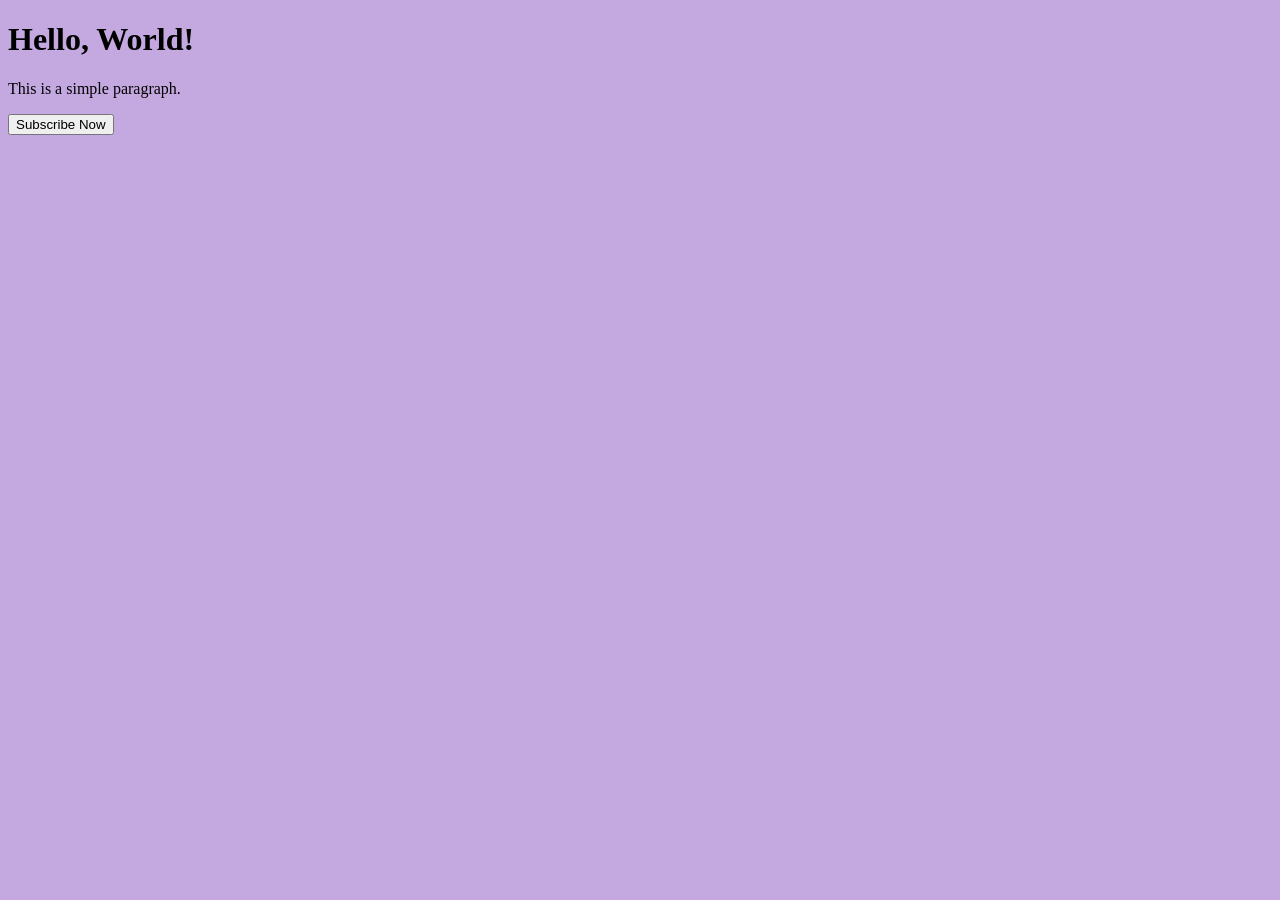
<file: tut 1/index.html>
<!DOCTYPE html>
<html lang="en">
<head>
    <meta charset="UTF-8">
    <meta name="viewport" content="width=device-width, initial-scale=1.0">
    <title>Document</title>
</head>
<body>
 <style>
    .h1 {
    color: aqua;

}

.p {
  color: blue;

}

body {
 background-color: rgb(196, 168, 224)

}
 </style>
    <h1>Hello, World!</h1>
    
    <p>This is a simple paragraph.</p>
    <button type="button">Subscribe Now </button>
    
</body>
</html>
</file>
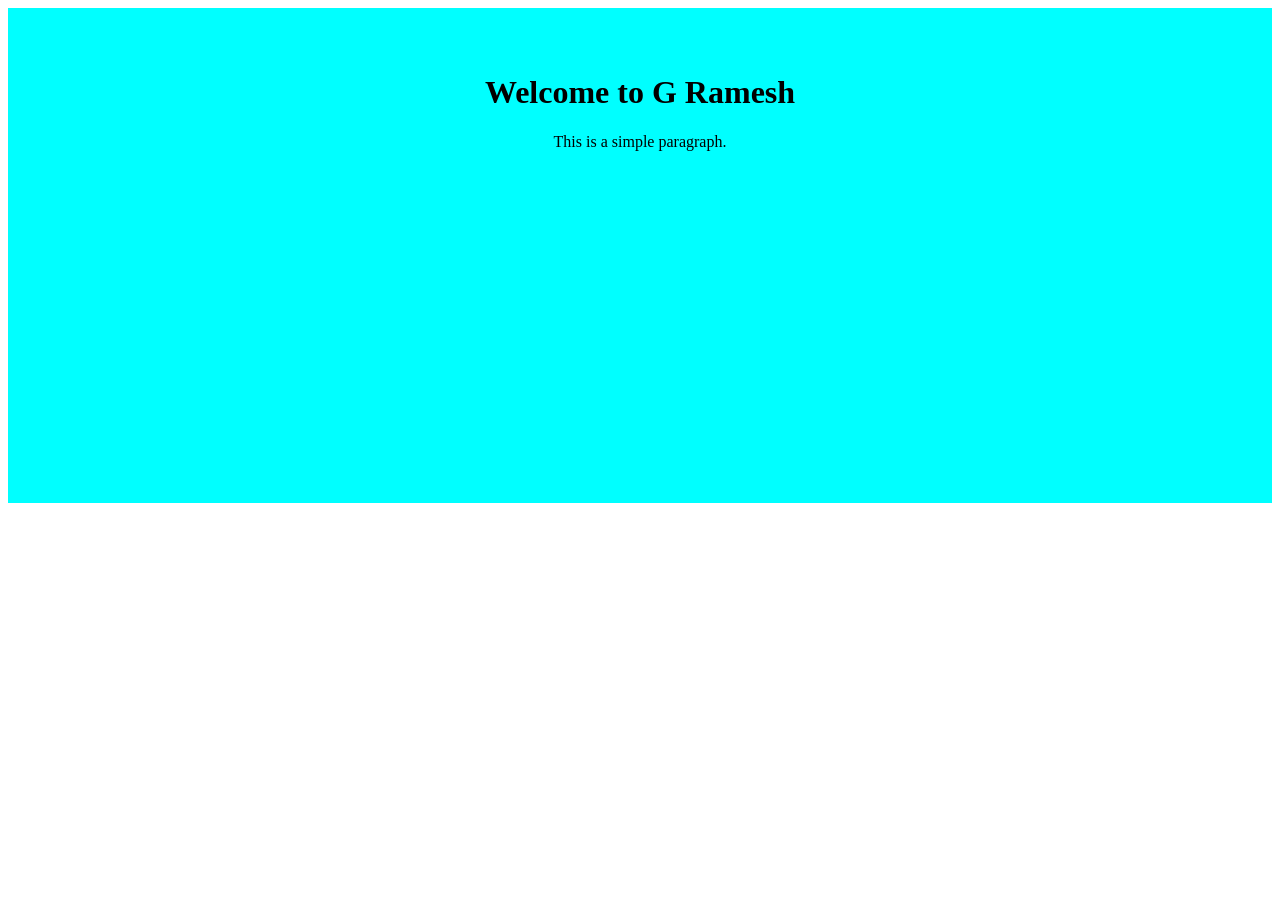
<file: tut 2/index.html>
<!DOCTYPE html>
<html lang="en">
<head>
    <meta charset="UTF-8">
    <meta name="viewport" content="width=device-width, initial-scale=1.0">
    <title>Document</title>
    <link rel="stylesheet" href="style.css">
</head>
<body>

   <div class="my-container" >
    <h1> Welcome to G Ramesh</h1>
     <p>This is a simple paragraph.</p>
    
   </div>

</body>
</html>
</file>
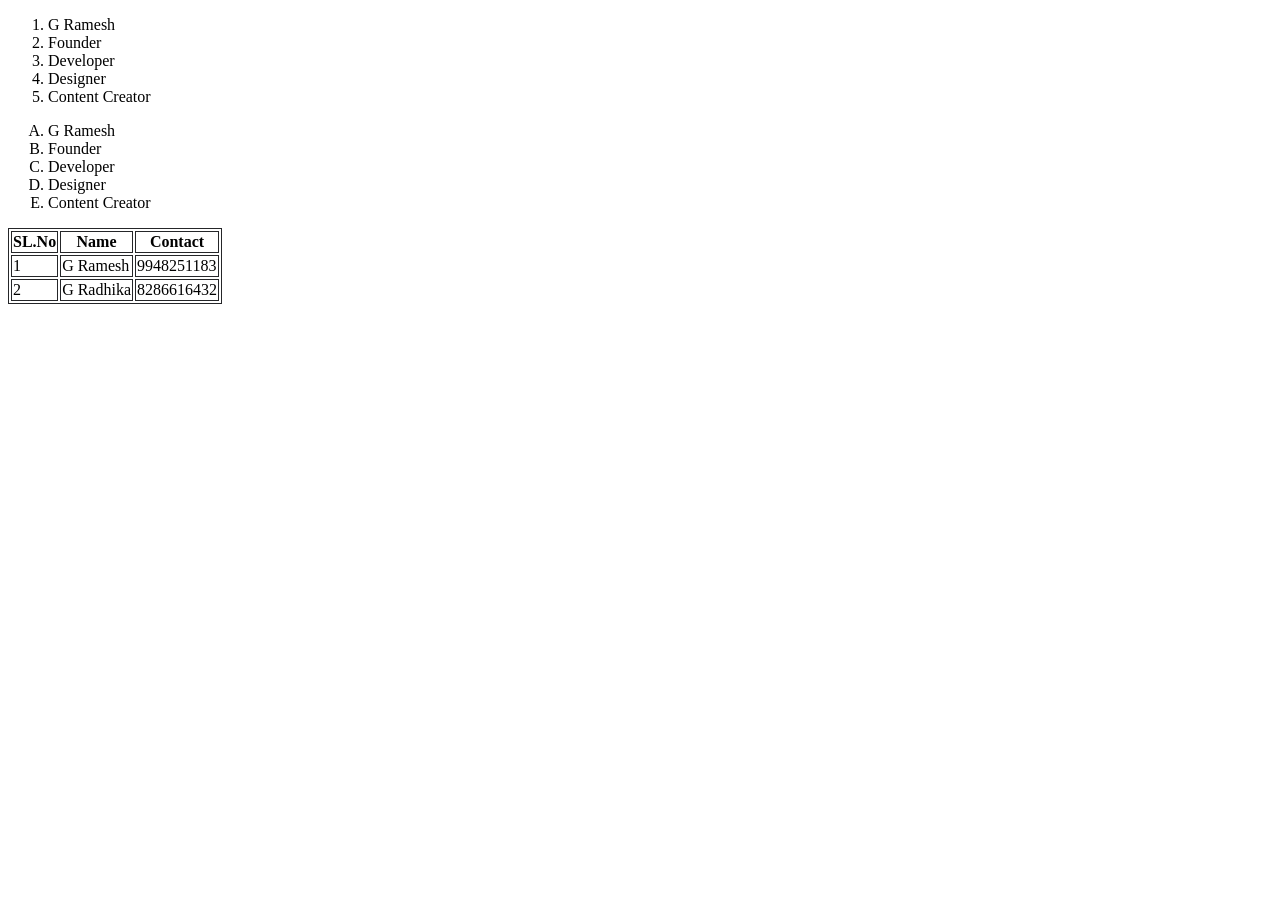
<file: tut 4/index.html>
<!DOCTYPE html>
<html lang="en">
<head>
    <meta charset="UTF-8">
    <meta name="viewport" content="width=device-width, initial-scale=1.0">
    <title>Document</title>
    <link rel="stylesheet" href="style.css">
</head>
<body>
    <ul class="list">
        <li>G Ramesh </li>
        <li>Founder</li>
        <li>Developer</li>
        <li>Designer</li>
        <li>Content Creator</li>
    </ul>
    <ol type="A" > 
        <li>G Ramesh </li>
        <li>Founder</li>
        <li>Developer</li>
        <li>Designer</li>
        <li>Content Creator</li>
   </ol>
   <table>
     <tr>
        <th>SL.No</th>
        <th>Name</th>
        <th>Contact</th>
    </tr>
    <tr>
        <td>1</td>
        <td>G Ramesh</td>
        <td>9948251183</td>
    </tr>
    <tr>
        <td>2</td>
        <td>G Radhika</td>
        <td>8286616432</td>
    </tr>
   </table>
</body>
</html>
</file>
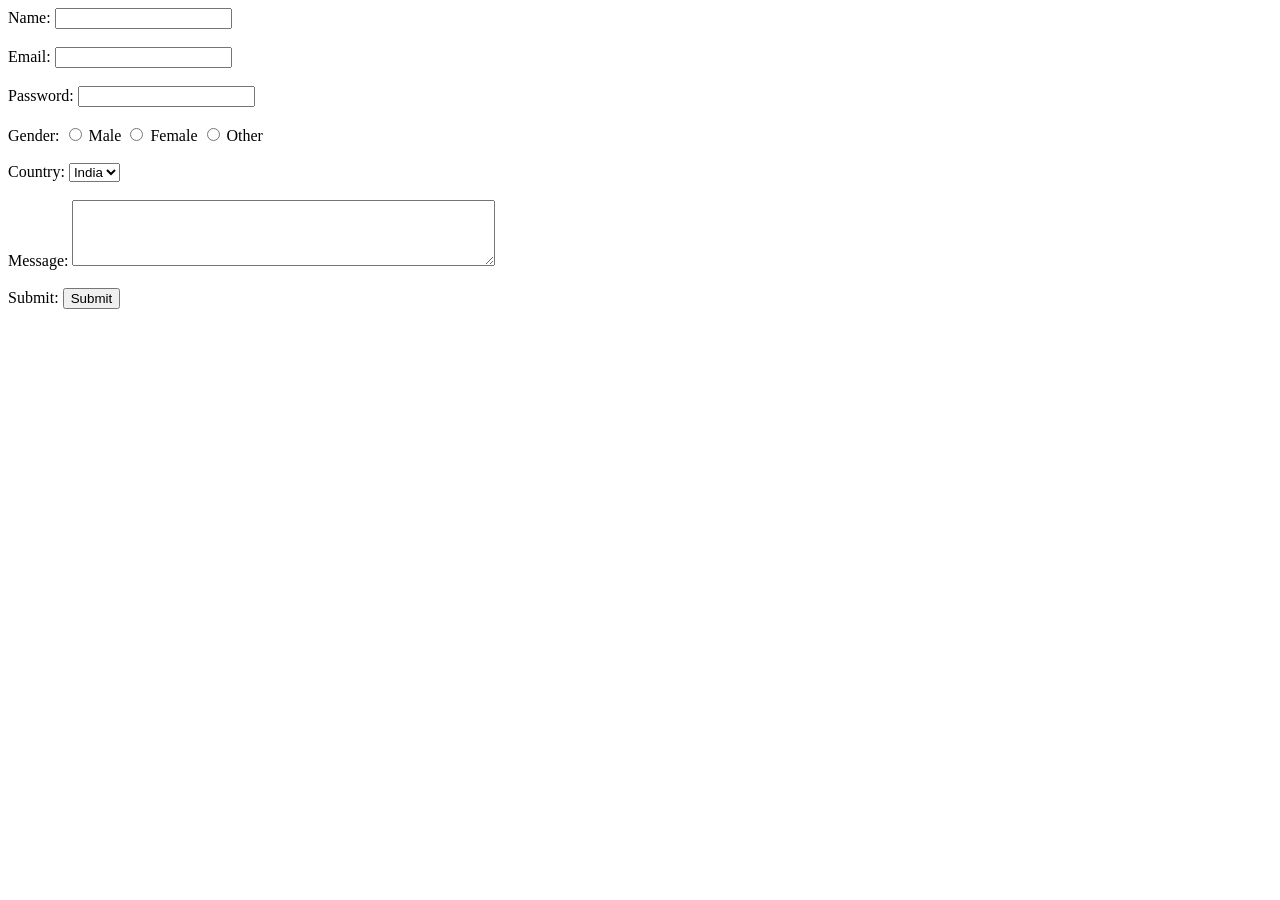
<file: tut 5/index.html>
<!DOCTYPE html>
<html lang="en">
<head>
    <meta charset="UTF-8">
    <meta name="viewport" content="width=device-width, initial-scale=1.0">
    <title>Document</title>
</head>
<body>
    <form action=" body.php" method="post">
        <label for="name">Name:</label>
        <input type="text" id="name" name="name">
        <br>
        <br>
        <label for="email">Email:</label>
        <input type="email" id="email" name="email">
        <br>
        <br>
        <label for="password"> Password:</label>
        <input type="password" id="password" name="password">
        <br>
        <br>
        <label for="gender">Gender:</label>
        <input type="radio" id="male" name="gender" value="male">
        <label for="male">Male</label>
        <input type="radio" id="female" name="gender" value="female">
        <label for="female">Female</label>
        <input type="radio" id="other" name="gender" value="other">
        <label for="other">Other</label>
        <br>
        <br>
        <label for="country">Country:</label>
        <select id="country" name="country">
            <option value="india">India</option>
            <option value="usa">USA</option>
            <option value="uk">UK</option>
        </select>
        <br>
        <br>
        <label for="message">Message:</label>
        <textarea id="message" name="message" rows="4" cols="50"></textarea>
        <br>
        <br>
        <label for="submit">Submit:</label>
        <input type="submit" value="Submit">
   </form>     
</body>
</html>
</file>
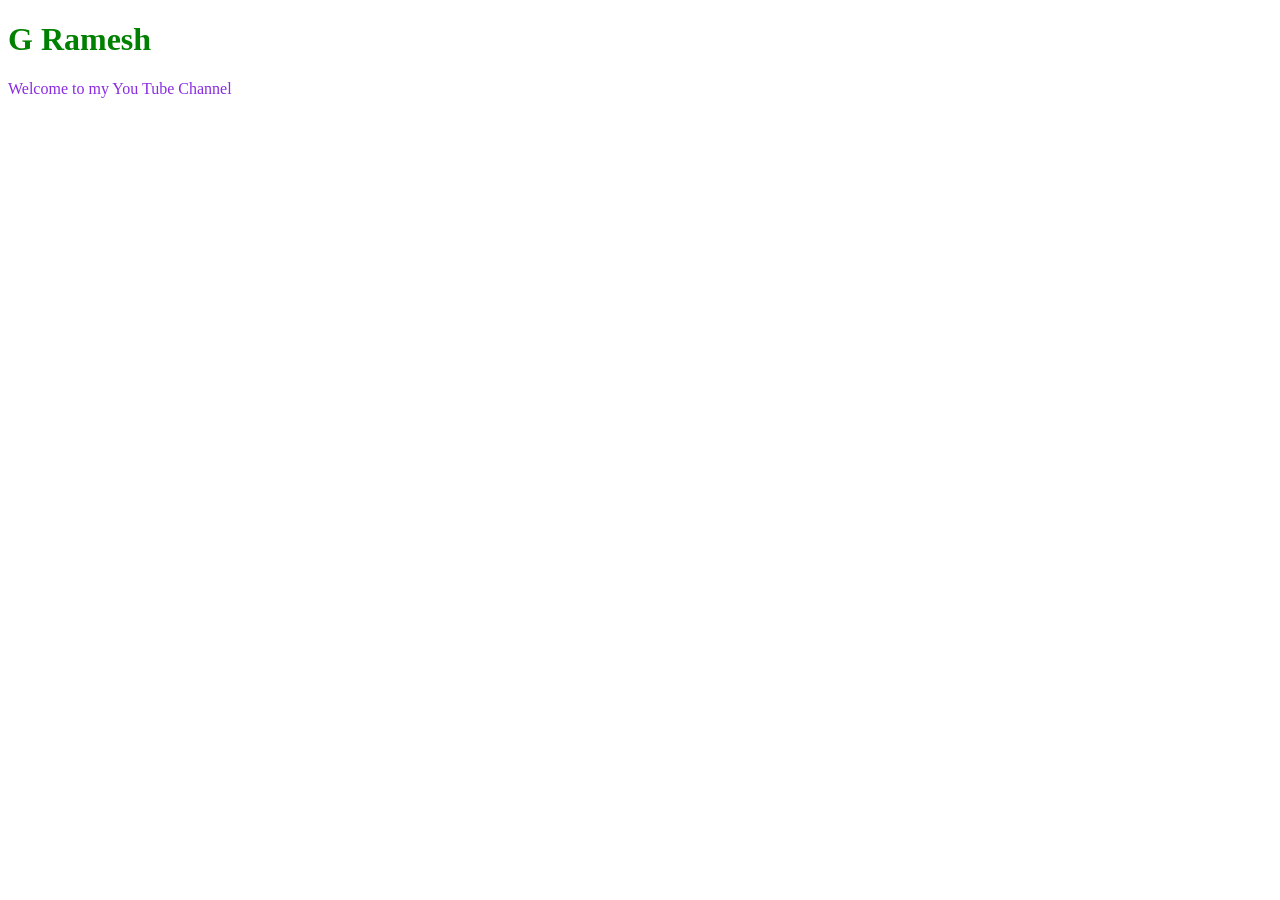
<file: tut 6/index.html>
<!DOCTYPE html>
<html lang="en">
<head>
    <meta charset="UTF-8">
    <meta name="viewport" content="width=device-width, initial-scale=1.0">
    <title>Document</title>
    <link rel="stylesheet" href="style.css">
    
    <style>
        .heading {
            color: green;
        }
        .para {
            color: blue;
        }

    </style>

</head>
<body>
    
    <h1 class="heading"> G Ramesh </h1>
    <p class="para" style="color: blueviolet;"> Welcome to my You Tube Channel</p>

</body>
</html>
</file>
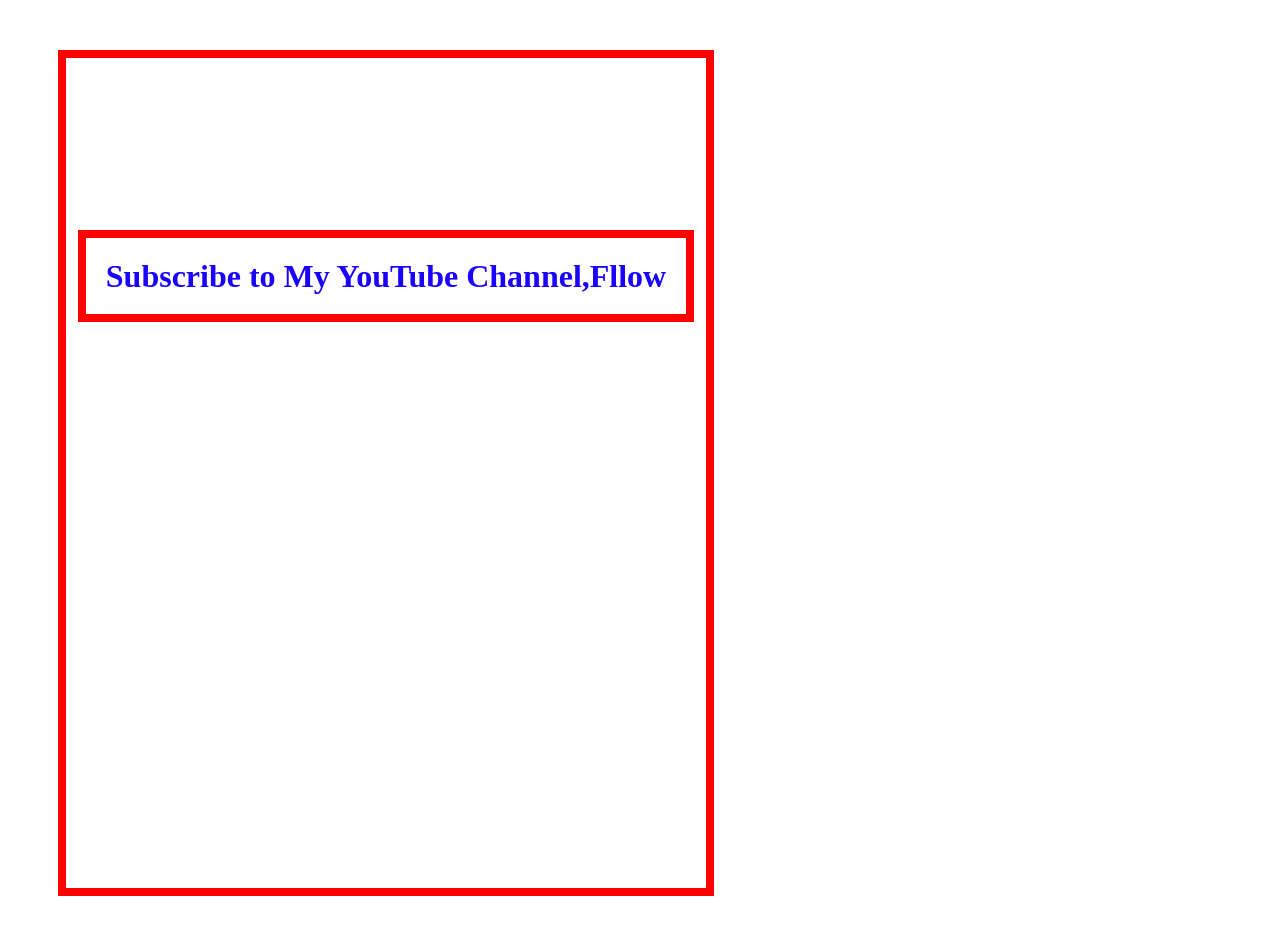
<file: tut 7/index.html>
<!DOCTYPE html>
<html lang="en">
<head>
    <meta charset="UTF-8">
    <meta name="viewport" content="width=device-width, initial-scale=1.0">
    <title>Document</title>
    <link rel="stylesheet" href="style.css">
</head>
<body>
    <div class="box"> 
      <h1 class="heading">Subscribe to My YouTube Channel,Fllow</h1>
    </div>
</body>
</html>
</file>
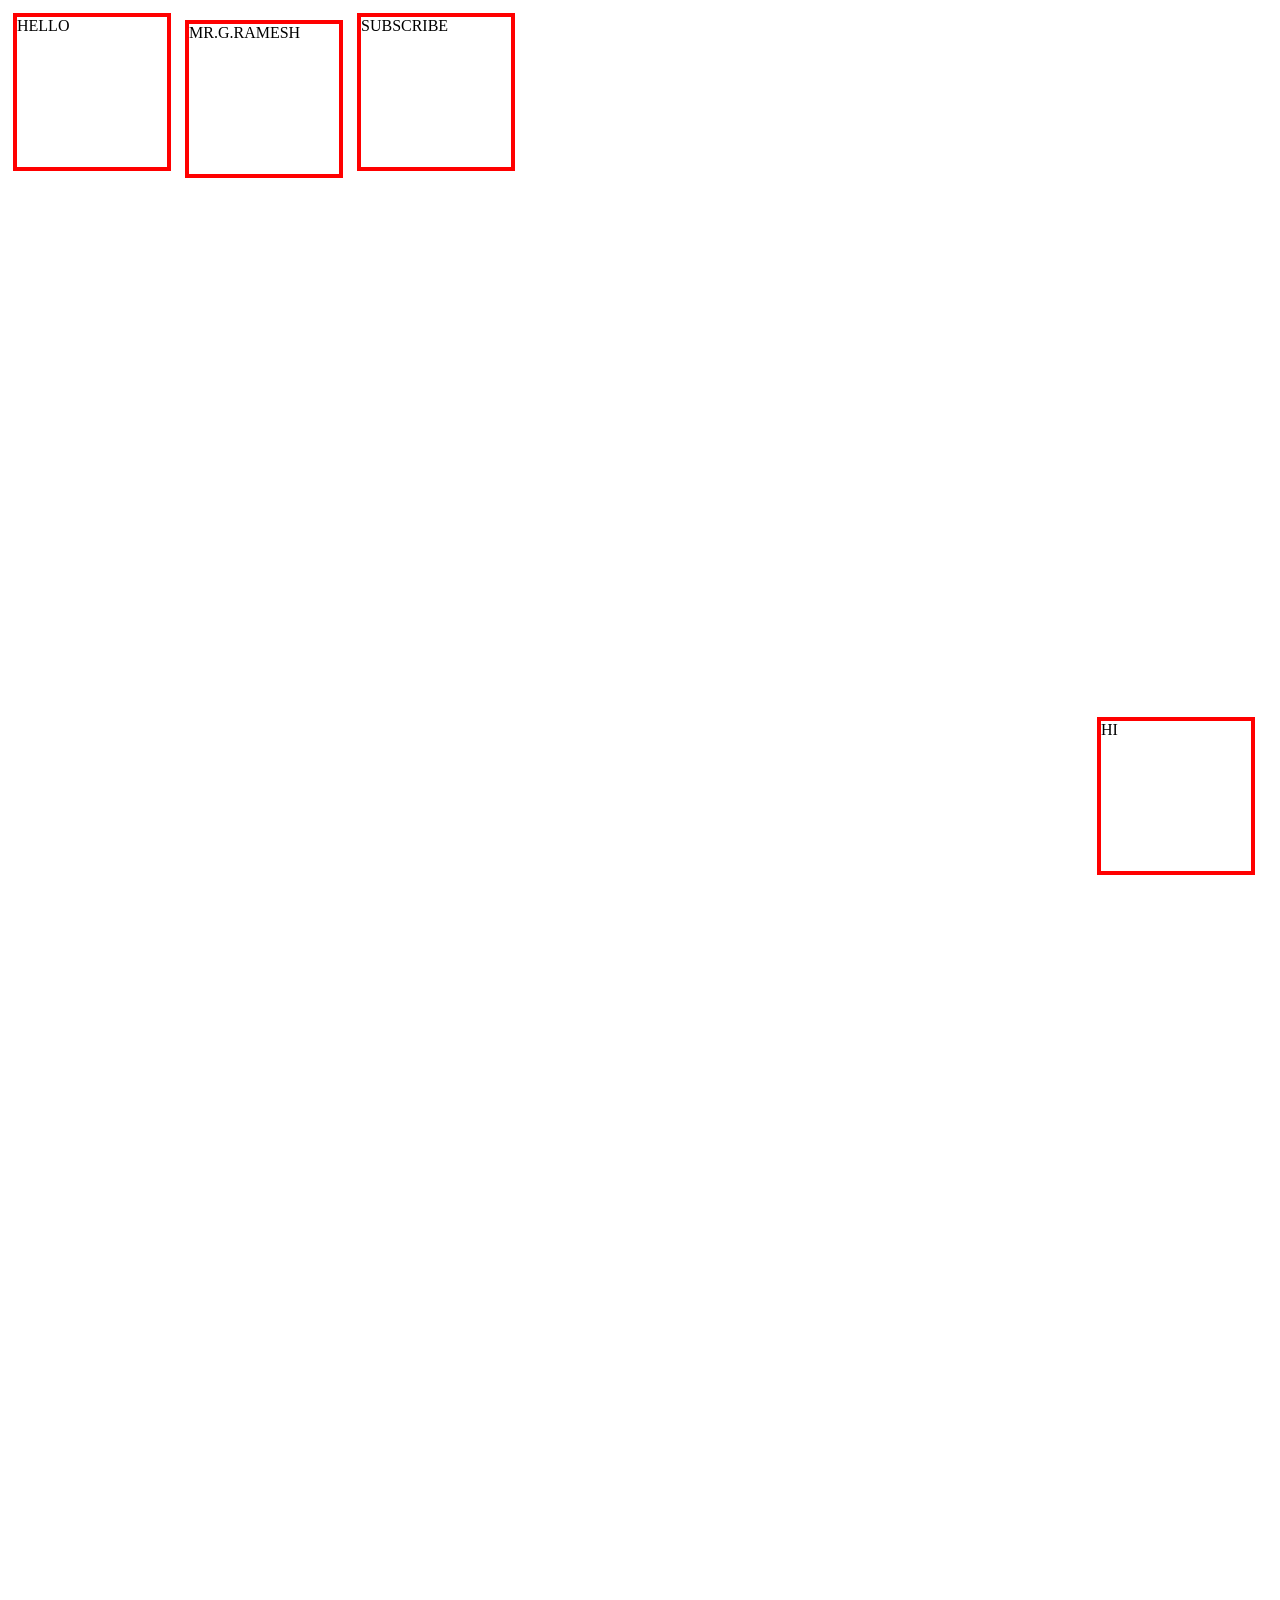
<file: tut 8/index.html>
<!DOCTYPE html>
<html lang="en">
<head>
    <meta charset="UTF-8">
    <meta name="viewport" content="width=device-width, initial-scale=1.0">
    <title>Document</title>
    <link rel="stylesheet" href="style.css">
</head>
<body>
    <div class="box box1">HI</div>
    <div class="box box2">HELLO</div>
    <div class="box box3">MR.G.RAMESH </div>
    <div class="box box4">SUBSCRIBE</div>

</body>
</html>
</file>
<file: tut 2/style.css>
.h1 {
    color: aqua;

}

.p {
  color: blue;

}

.my-container {
height: 50vh;
text-align: center;
background-color: aqua;
padding-top: 5vh;
}
</file>
<file: tut 4/style.css>
.list { 
    list-style-type: numbered;
}
table, th, td {
  border: 1px solid rgb(37, 38, 41);
}
</file>
<file: tut 6/style.css>
.heading {
            color: rgb(221, 218, 13);
        }
        .para {
            color: rgb(255, 0, 0)  ;
        }
</file>
<file: tut 7/style.css>
.box {
    border-color: red ;
    border-width: 8px;
    border-style: solid;
    text-align: center;
    padding-top: 200px ;
    margin: 50px ;
    height: 70vh;
    width: 50vw;
}

.heading {
    display: inline;
    border-color: red ;
    border-width: 8px;
    border-style: solid;
    padding-top: 20px;
    padding-left: 20px;
    padding-bottom: 20px;
    padding-right: 20px;
    color: rgb(25, 0, 255);
    
}
</file>
<file: tut 8/style.css>
.box {
    height: 150px;
    width: 150px;
    display: inline-block;
    margin: 5px;
    border: 4px solid red;
}

body {
    height: 200vh;
}

.box1 {
    position: fixed;
    bottom: 20px;
    right: 20px;

}

.box3 {
position: sticky;
top: 20px;
left: 0px ;
}
</file>
